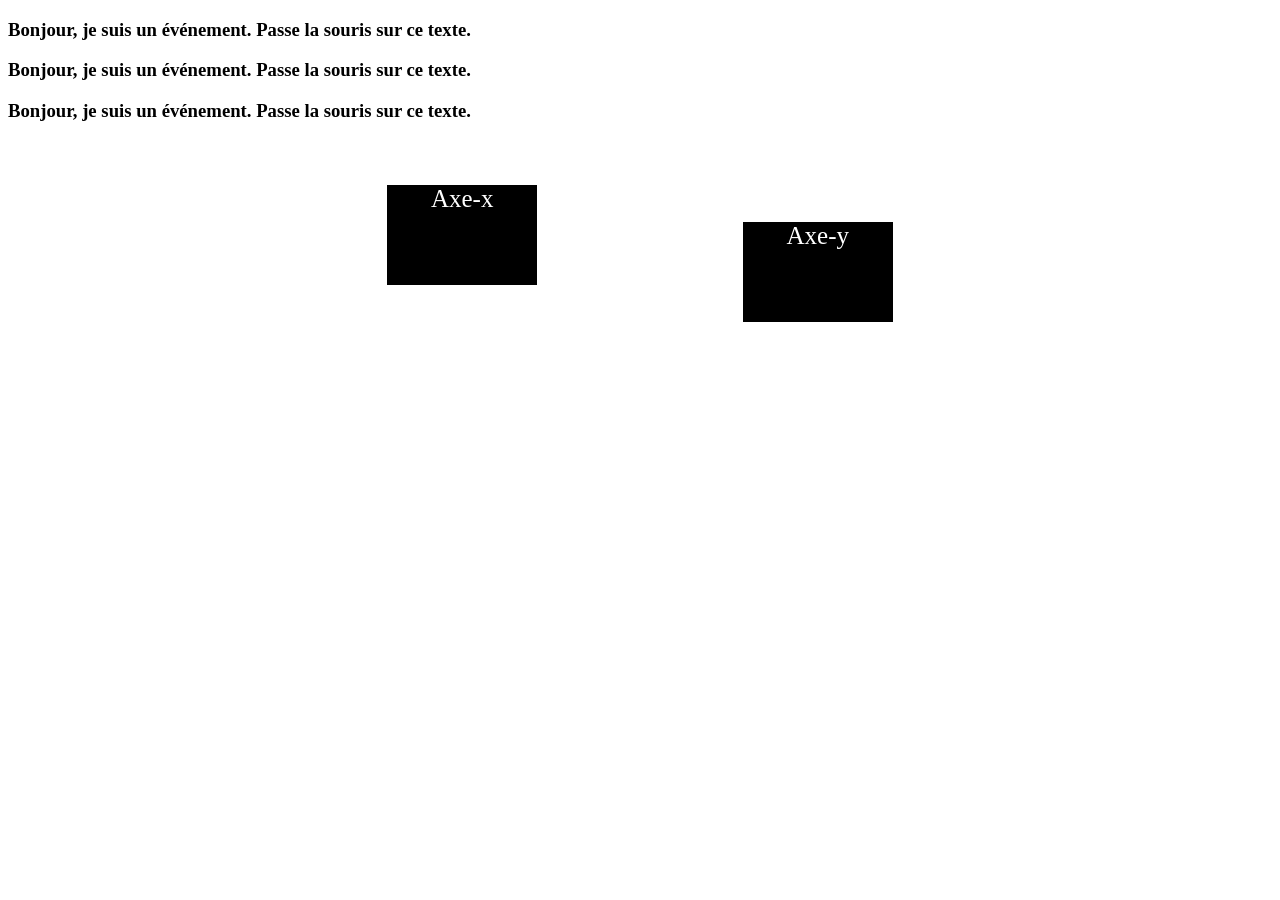
<file: Mouse/index.html>
<!DOCTYPE html>
<html lang="en">
<head>
    <meta charset="UTF-8">
    <meta name="viewport" content="width=device-width, initial-scale=1.0">
    <meta http-equiv="X-UA-Compatible" content="ie=edge">
    <title>Document</title>
    <link href="style.css" rel="stylesheet" type="text/css">
</head>
<body>
    <div id="reset">
        <div class="hoverMe"><h3>Bonjour, je suis un événement. Passe la souris sur ce texte.</h3></div>
        <div class="hoverMe"><h3>Bonjour, je suis un événement. Passe la souris sur ce texte.</h3></div>
        <div class="hoverMe"><h3>Bonjour, je suis un événement. Passe la souris sur ce texte.</h3></div>
    </div>
    <div id="axe-x">Axe-x</div>
    <div id="axe-y">Axe-y</div>
    <script src="script.js"></script>
</body>
</html>
</file>
<file: Mouse/style.css>
.display {
    color : transparent;
    cursor: pointer;
    transition: color 2s ease-out;
}

.display2 {
    color : black;
    cursor: pointer;
    transition: color 2s ease-out;
}

#axe-x {
    margin-left: 30%;
    font-size: 25px;
    margin-top: 5%;
    width: 150px;
    height: 100px;
    background-color: black;
    text-align: center;
    color: white;
}

#axe-y {
    margin-right: 30%;
    margin-left: auto;
    font-size: 25px;
    margin-top: -5%;
    width: 150px;
    height: 100px;
    background-color: black;
    text-align: center;
    color: white;
}
</file>
